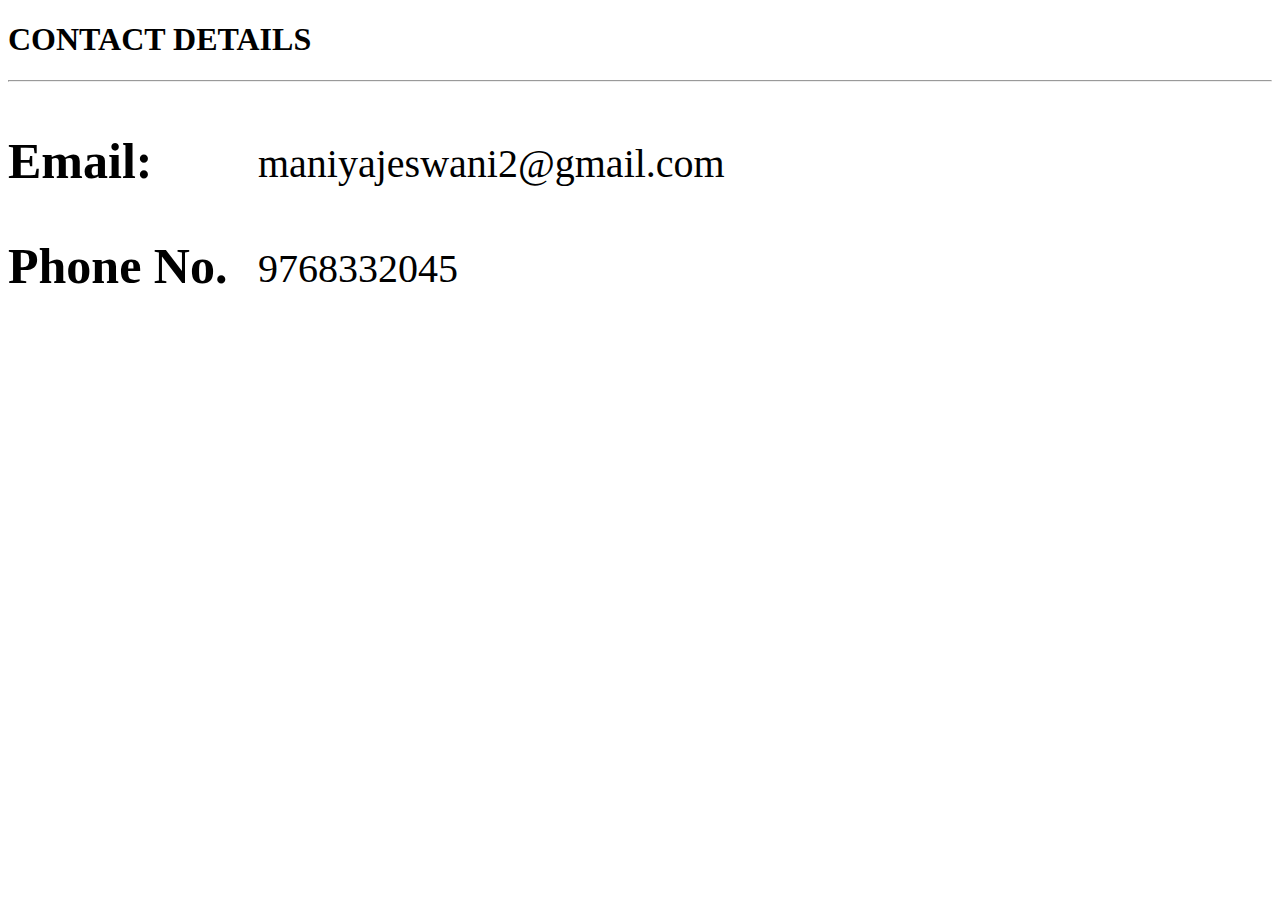
<file: contactdetails.html>
<!DOCTYPE html>
<html lang="en">
<head>
    <meta charset="UTF-8">
    <meta name="viewport" content="width=device-width, initial-scale=1.0">
    <title>Document</title>
    <link rel="stylesheet" href="contactstyle.css">
</head>
<body>
    <h1 class="first">CONTACT DETAILS</h1>
    <hr>
    <div >
        <p class="seconda">Email:</p>
        <p class="secondb">maniyajeswani2@gmail.com</p>
        <p class="seconda">Phone No.</p>
        <p class="secondb">9768332045</p>
    </div>
</body>
</html>
</file>
<file: contactstyle.css>
.first{
    font-weight: bold;
}
.second{
    width: 100%;
    height: 100%;
}
.seconda{
    font-weight: bold;
    font-size: 50px;
}
.secondb{
    font-size: 40px;
    margin-left: 250px;
    margin-top: -100px
}
</file>
